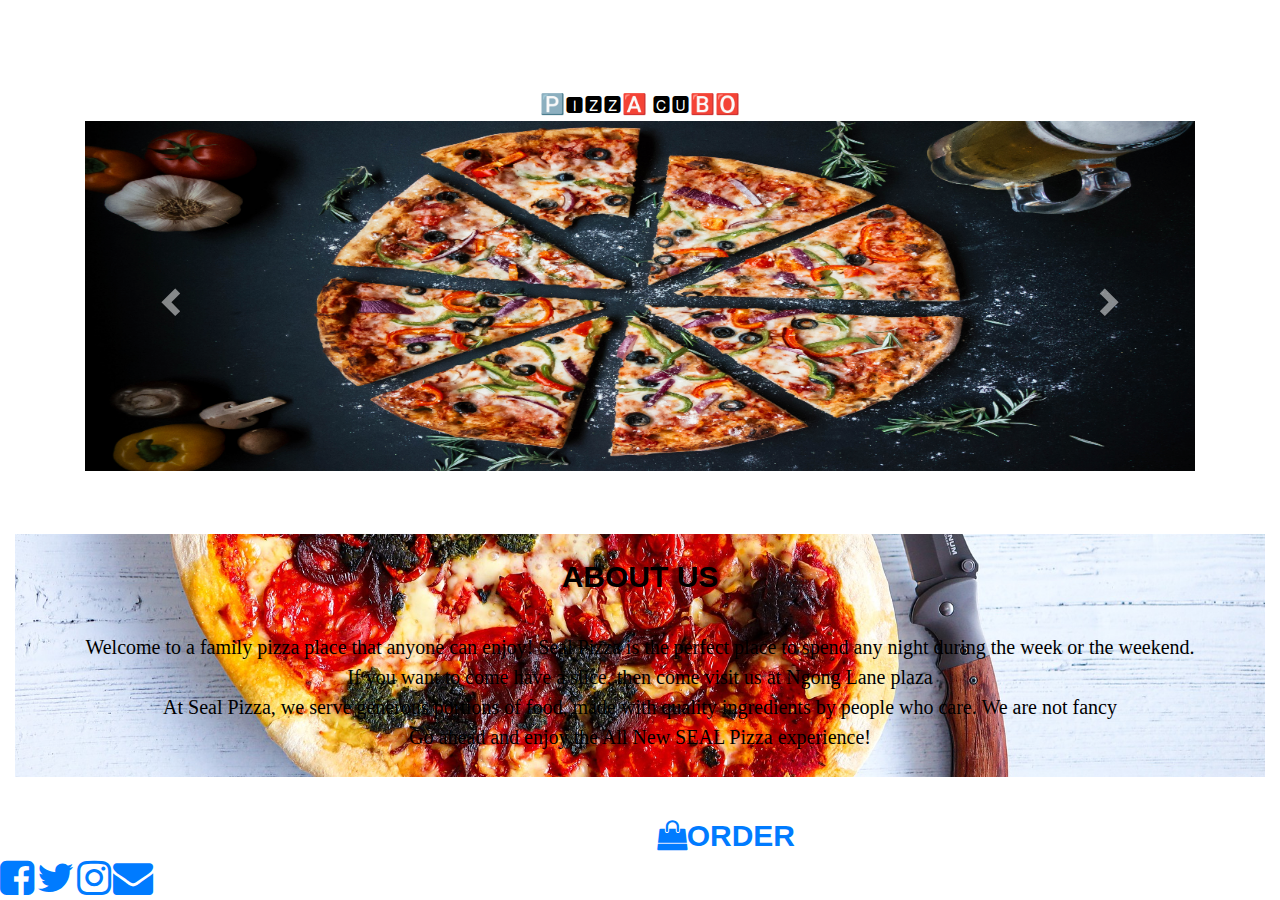
<file: index.html>
<!DOCTYPE html>
<html lang="en">

<head>
  <meta charset="UTF-8">
  <meta name="viewport" content="width=device-width, initial-scale=1.0">
  <meta http-equiv="X-UA-Compatible" content="ie=edge">
  <title>PIZZA CUBO</title>
  <link rel="stylesheet" href="https://stackpath.bootstrapcdn.com/font-awesome/4.7.0/css/font-awesome.min.css">
  <link rel="stylesheet" href="https://maxcdn.bootstrapcdn.com/bootstrap/3.4.0/css/bootstrap.min.css">
  <link rel="stylesheet" href="CSS/bootstrap.css">
  <link rel="stylesheet" href="CSS/bootstrap.css">
  <link rel="stylesheet" href="CSS/index.css">
  <link rel="shortcut icon" href="images/icon.jpg" type="image/x-icon">
</head>

<body>
    <div class="head">
        <nav class="navbar navbar-expand-sm navbar-dark bg-gray">
          <button class="navbar-toggler" data-toggle="collapse" data-target="#navbarMenu">
            <span class="navbar-toggler-icon"></span>
          </button>
          <div class="collapse navbar-collapse" id="navbarMenu">
            <ul class="navbar-nav ml-auto ull ">
              <li class="nav-item active">
                <a href="index.html" class="nav-link"> <i class="fa fa-home" aria-hidden="true"></i>&nbsp;&nbsp;HOME</a>
              </li>
              <li class="nav-item">
                <a href="Menu.html" class="nav-link"><i class="fa fa-shopping-bag"
                    aria-hidden="true"></i>&nbsp;&nbsp;MENU</a>
              </li>
              <li class="nav-item">
                <a href="contact.html" class="nav-link"> <i class="fa fa-phone"
                    aria-hidden="true"></i>&nbsp;&nbsp;CONTACT</a>
              </li>
            </ul>
          </div>
        </nav>
      </div>
      <div class="container">
        <div id="h1">
          <h2>🅿🅸🆉🆉🅰 🅲🆄🅱🅾</h2>
        </div>
        <div id="myCarousel" class="carousel slide" data-interval="1000" data-ride="carousel">
          <div id="indicators">
            <!-- Indicators -->
            <ol class="carousel-indicators">
              <li data-target="#myCarousel" data-slide-to="0" class="active"></li>
              <li data-target="#myCarousel" data-slide-to="1"></li>
              <li data-target="#myCarousel" data-slide-to="2"></li>
              <li data-target="#myCarousel" data-slide-to="3"></li>
              <li data-target="#myCarousel" data-slide-to="4"></li>
            </ol>
          </div>

      <!-- Wrapper for slides -->
      <div class="carousel-inner">
        <div class="item active">
          <img src="images/pizza-3007395.jpg" style="width:100%; height:350px" ;>

        </div>

        <div class="item">
          <img src="images/pizza-2068271_1920.jpg" style="width:100%;height: 350px" ;>
        </div>

        <div class="item">
          <img src="images/supreme-pizza-619133_1920.png" style="width:100%;height: 350px;">
        </div>
        <div class="item">
          <img src="images/pizza-1317699_1920.jpg" style="width:100%;height: 350px;">
        </div>
        <div class="item">
          <img src="images/session-2287673_1920.jpg" style="width:100%;height: 350px;">
        </div>
      </div>
       <!-- Left and right controls -->
       <a class="left carousel-control" href="#myCarousel" data-slide="prev">
        <span class="glyphicon glyphicon-chevron-left"></span>
        <span class="sr-only">Previous</span>
      </a>
      <a class="right carousel-control" href="#myCarousel" data-slide="next">
        <span class="glyphicon glyphicon-chevron-right"></span>
        <span class="sr-only">Next</span>
      </a>
    </div>
  </div>
       
  <div class="container-fluid">
    <div id="carousel">
      <h1>ABOUT US</h1>
      <p>Welcome to a family pizza place that anyone can enjoy!
        Seal Pizza is the perfect place to spend any night during the week or the weekend.<br>
        If you want to come have a slice, then come visit us at Ngong Lane plaza<br>
        At Seal Pizza, we serve generous portions of food, made with quality ingredients by people who care. We are not
        fancy<br>
        Go ahead and enjoy the All New SEAL Pizza experience! </p>
    </div>
  </div>
  <div id="order">
    <a href="Menu.html"> &nbsp;&nbsp;<i class="fa fa-shopping-bag" aria-hidden="true"></i>ORDER</i>
  </div>

  <div class="container-fluid">
    <div class="header">
    </div>
    <div class="row rw3">
      <center>
        <a href="https://www.facebook.com/" target="blank"><i class="contact-icon fa fa-facebook-square fa-4x"></i>

          <a href="https://twitter.com/" target="blank"><i class="contact-icon fa fa-twitter fa-4x"></i>

            <a href="https://www.instagram.com/" target="blank"><i class="contact-icon fa fa-instagram fa-4x"></i>

              <a href="gemilto:ccayreen24@gmail.com " target="blank"><i class="contact-icon fa fa-envelope fa-4x"></i>
      </center>
    </div>
  </div>
  </div>
</file>
<file: CSS/index.css>
#navbarMenu{
    font-weight: bold;
    font-size: 30%;
}
.ull li {
    font-family: 'Times New Roman', Times, serif;
    font-size: 30px;
    margin-left: 100px;
  }
  #indicators{
    display: none;
}
#carousel h1{
    font-weight:bolder;
    font-size: 30px;
    font-family: Arial, Helvetica, sans-serif;
    text-align: center;
    margin-top: 5%;
    color:black;
    padding-top: 2%;
   }
   .background-5{
       background-image: url(../images/pizza-4968645.jpg);
   }
#carousel p{
  font-size: 20px;
  text-align: center;
  font-family: fantasy;
  margin-top: 3%;
  color:black;
  padding-bottom: 2%;
}
#carousel{
  background-image: url(../images/pizza-5130773_1920.jpg);
  background-repeat: no-repeat;
  background-size: cover;
  background-attachment: fixed;
}
#order{
    font-size: 30px;
    font-weight: bold;
    text-align: left;
    margin-left: 50%;
    margin-top: 2%;
    }
    .header{
        text-align: center;
    }
    #h1{
        text-align: center;
        font-weight: bold;
        font-size: 30px;
        color: black;
    }
    .head{
        background-image: url("https://bit.ly/2NsypHB ");
    }
</file>
